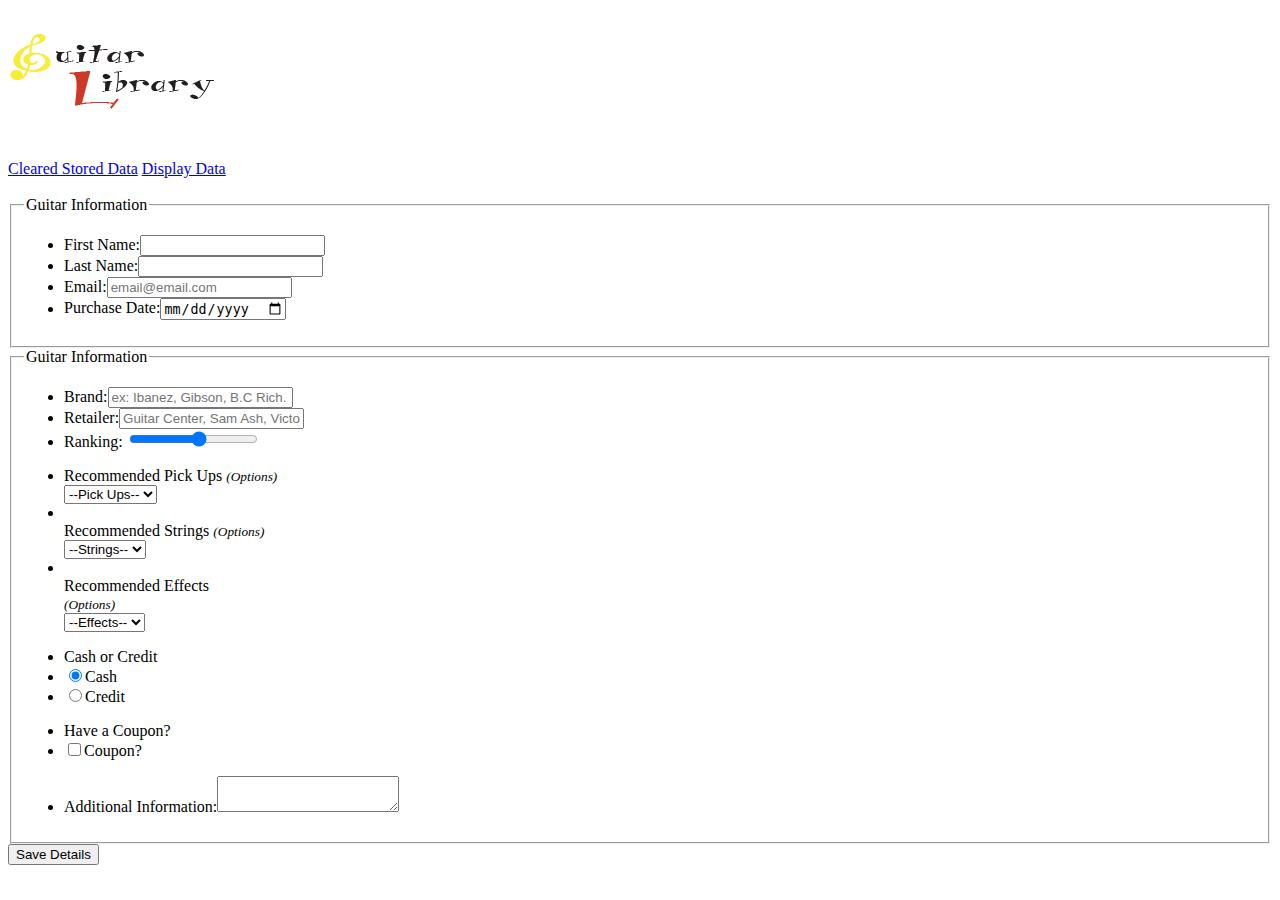
<file: Davila_Eddy_Project_4/Davila_Eddy_Project_4_Bronze_App/additem.html>
<!DOCTYPE html>
<!-- Eddy Davila -->
<!-- Project 1 -->
<!-- MIU 1305 -- >

<!-- head starts -->	
<head>
	<!-- meta information -->
	<meta charset="utf-8">  
    <meta name="description" content="The easiest way for salesmen to add and find guitar details" />  
    <meta name="keywords" content="guitar players, salesmen, mobile" />
    <meta name="robots" content="index, follow" />
    <meta name="viewport" content="user-scalable=no, width=device-width" />

<!-- title of my page -->        
<title>Customer Information</title>
<link href="css/style.css" rel="styleshee" />

<!-- head ends here -->
</head>
<body>
	<div id="content">
<!-- body content -->        
<h1><img src="images/logo.png" alt="Guitar Library" /></h1>
	<!-- <p>Helping salesmen find details about any guitar</p>-->
<!-- form -->
	<a href="#" id="clear" class="bttn" >Cleared Stored Data</a>
	<a href="#" id="displayLink" class="bttn" >Display Data</a>
	<a href="addItem.html" id="addNew" style="display:none;">Add New Item</a>
<br />
<br />
<form action="#" method="post" id="contactForm">
<fieldset>
	<ul id="errors"></ul>
	<legend>Guitar Information</legend>
	
				<ul>
					<!-- textfields -->
					<li><label for="fname">First Name:</label><input type="text" id="fname" class="input"  /></li>
					<li><label for="lname">Last Name:</label><input type="text" id="lname" class="input"  /></li>
					<li><label for="email">Email:</label><input type="email" id="email" placeholder="email@email.com" class="input"  /></li>
					<li><label for="date">Purchase Date:</label><input type="date" id="date" min="01-01-2013" max="12-31-2020" placeholder="10-10-2013" class="input" /></li>
				 </ul>
</fieldset>
<fieldset>
	<legend>Guitar Information</legend>
		 <ul>
			<li><label for="guitar">Brand:</label><input type="text" id="guitar" placeholder="ex: Ibanez, Gibson, B.C Rich." class="input" /></li>
			<li><label for="store">Retailer:</label><input type="text" id="store" placeholder="Guitar Center, Sam Ash, Victor's Music" class="input"  /></li>
			<li><label for="rating">Ranking: </label><input id="rating" type="range" min="1" max="10"></li>
		</ul>
		<ul>
			<li id="pickups"><label for="pickups">Recommended Pick Ups <small><em>(Options)</em></small></label><br /></li>
			<li id="strings"><label for="strings"><br />Recommended Strings <small><em>(Options)</em></small></label><br /></li>
			<li id="effect"><label for="effect"><br />Recommended Effects  <small><br /><em>(Options)</em></small></label><br /></li>
		</ul>
		<ul class="checkbox">
			<li>Cash or Credit</li>
			<!-- radio buttons -->
			<li><input type="radio" checked value="Cash" id="cash" name="currency" /><label for="cash">Cash</label></li>
			<li><input type="radio" value="Credit" id="credit" name="currency" /><label for="credit">Credit</label></li>
		</ul>
		<ul>
			<!-- check boxes -->			
			<li>Have a Coupon?</li>
			<li><input type="checkbox" id="coupon" value="Yes" class="checkbox" /><label for="coupon">Coupon?</label></li>
		</ul>
		<ul>
			<li><label for="comments">Additional Information:</label><textarea id="comments"></textarea></li>
		</ul>	
</fieldset>
	<!-- submit button -->
		<input type="submit" value="Save Details" id="submit" class="button"/>
</form>
</div>
<!-- form ends -->
<script src="js/json.js" type="text/javascript"></script>
<script src="js/main.js" type="text/javascript"></script>
</body>
<!-- body ends -->
</html>
</file>
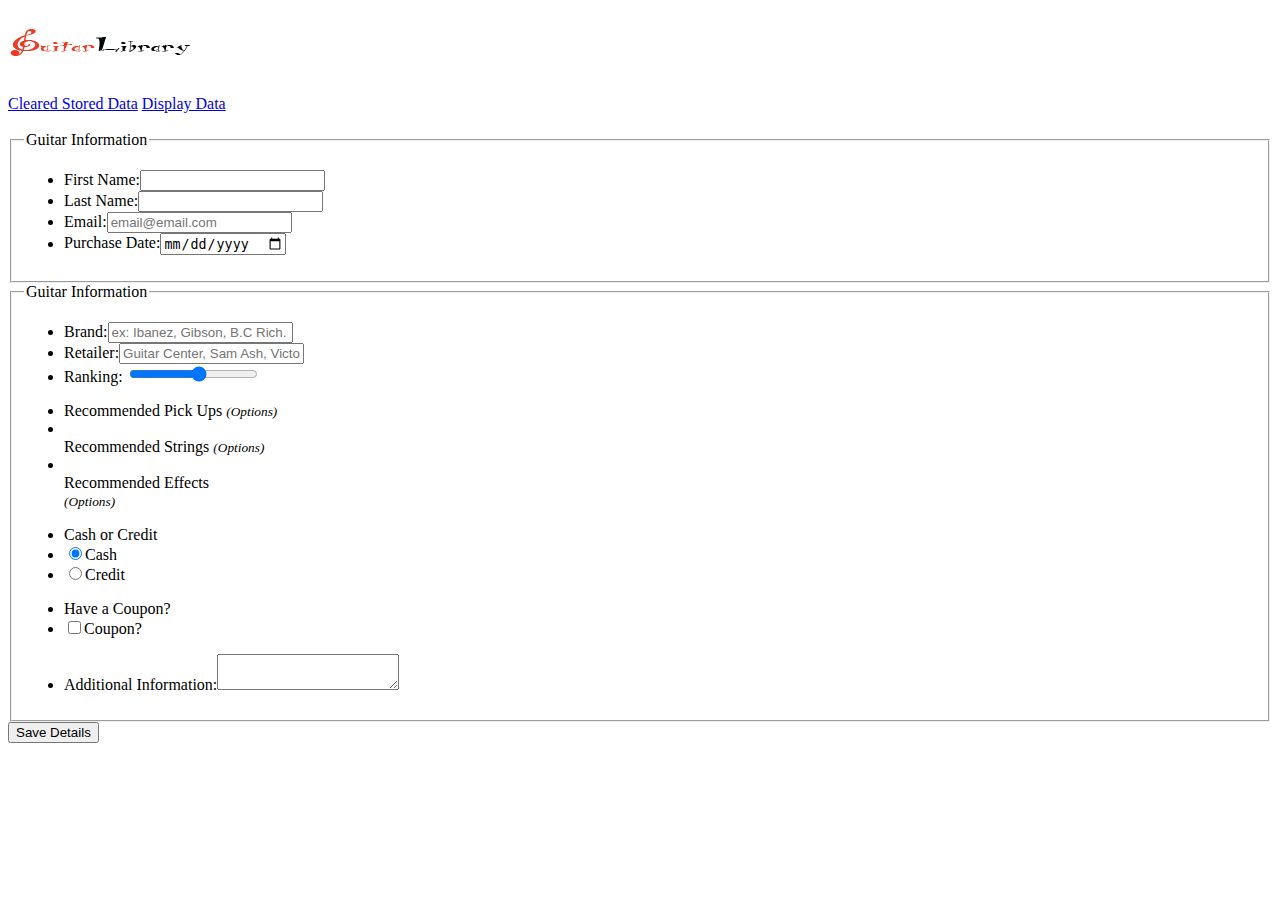
<file: Davila_Eddy_Project_4/Davila_Eddy_Project_4_Gold_App/additem.html>
<!DOCTYPE html>
<!-- Eddy Davila -->
<!-- Project 1 -->
<!-- MIU 1305 -- >

<!-- head starts -->	
<head>
	<!-- meta information -->
	<meta charset="utf-8">  
    <meta name="description" content="The easiest way for salesmen to add and find guitar details" />  
    <meta name="keywords" content="guitar players, salesmen, mobile" />
    <meta name="robots" content="index, follow" />
    <meta name="viewport" content="user-scalable=no, width=device-width" />

<!-- title of my page -->        
<title>Customer Information</title>
<link href="css/style.css" rel="styleshee" />

<!-- head ends here -->
</head>
<body>
	<div id="content">
<!-- body content -->        
<h1><img src="images/logo.png" alt="Guitar Library" /></h1>
	<!-- <p>Helping salesmen find details about any guitar</p>-->
<!-- form -->
	<a href="#" id="clear" class="bttn" >Cleared Stored Data</a>
	<a href="#" id="displayLink" class="bttn" >Display Data</a>
	<a href="#contactForm" id="addNew" style="display:none;">Add New Item</a>
<br />
<br />
<form action="#" method="post" id="contactForm">
<fieldset>
	<ul id="errors"></ul>
	<legend>Guitar Information</legend>
	
				<ul>
					<!-- textfields -->
					<li><label for="fname">First Name:</label><input type="text" id="fname" class="input"  /></li>
					<li><label for="lname">Last Name:</label><input type="text" id="lname" class="input"  /></li>
					<li><label for="email">Email:</label><input type="email" id="email" placeholder="email@email.com" class="input"  /></li>
					<li><label for="date">Purchase Date:</label><input type="date" id="date" min="01-01-2013" max="12-31-2020" placeholder="10-10-2013" class="input" /></li>
				 </ul>
</fieldset>
<fieldset>
	<legend>Guitar Information</legend>
		 <ul>
			<li><label for="guitar">Brand:</label><input type="text" id="guitar" placeholder="ex: Ibanez, Gibson, B.C Rich." class="input" /></li>
			<li><label for="store">Retailer:</label><input type="text" id="store" placeholder="Guitar Center, Sam Ash, Victor's Music" class="input"  /></li>
			<li><label for="rating">Ranking: </label><input id="rating" type="range" min="1" max="10"></li>
		</ul>
		<ul>
			<li id="pickups"><label for="pickups">Recommended Pick Ups <small><em>(Options)</em></small></label><br /></li>
			<li id="strings"><label for="strings"><br />Recommended Strings <small><em>(Options)</em></small></label><br /></li>
			<li id="effect"><label for="effect"><br />Recommended Effects  <small><br /><em>(Options)</em></small></label><br /></li>
		</ul>
		<ul class="checkbox">
			<li>Cash or Credit</li>
			<!-- radio buttons -->
			<li><input type="radio" checked value="Cash" id="cash" name="currency" /><label for="cash">Cash</label></li>
			<li><input type="radio" value="Credit" id="credit" name="currency" /><label for="credit">Credit</label></li>
		</ul>
		<ul>
			<!-- check boxes -->			
			<li>Have a Coupon?</li>
			<li><input type="checkbox" id="coupon" value="Yes" class="checkbox" /><label for="coupon">Coupon?</label></li>
		</ul>
		<ul>
			<li><label for="comments">Additional Information:</label><textarea id="comments"></textarea></li>
		</ul>	
</fieldset>
	<!-- submit button -->
		<input type="submit" value="Save Details" id="submit" class="button"/>
</form>
</div>
<!-- form ends -->
<script src="js/json.js" type="text/javascript"></script>
<script src="js/main.js" type="text/javascript"></script>
</body>
<!-- body ends -->
</html>
</file>
<file: Davila_Eddy_Project_4/Davila_Eddy_Project_4_Bronze_App/css/style.css>
/* <!-- Eddy Davila -->
<!-- CSS Selector -->
<!-- Visual Frameworks -->
<!-- Term 1304 --> */

/*Make it look like an iPhone*/
body{font-family: Arial, Helvetica, san-serif;width: 571px;margin: auto;padding: 10px;}



h1 {
    margin:10px 30px 20px 50px;
    border: 1px solid #000;
    padding: 15px 15px 15px 150px;
    background:#84B0FA;
    width: 50%;
    font-family: "Times New Roman";
    letter-spacing: 0.3em;
    text-indent: -40px;
}


h2 {margin:10px 30px 20px 50px;
    border: 1px solid #000;
    background:#84B0FA;
    width: 50%;
    font-family: "Times New Roman";
    letter-spacing: 0.3em;
    text-indent: -40px}
a{
    outline: 2px double blue;
}

a:hover{color: red; outline: none;}

legend {
    border: 1px solid #000;
    padding: 0px 0px 0px 0px;
    background:#05CBF7;
}

ul{
    border: 1px solid #000;
    padding: 15px 15px 15px 30px;
    background:#F54B38;
}
label {
    display: block;
}
    
li {
    background: #B5FA07;
    border-bottom: solid;
    width: auto;
}

form {
    overflow: scroll;
}

.addFocus{border: 2px solid #ff1111}
</file>
<file: Davila_Eddy_Project_4/Davila_Eddy_Project_4_Gold_App/css/style.css>
body {
	font-family: Arial, "Helvetica", sans-serif;
	font-size: 14px;
	color: #fff;

}
/* h1 tag styling */
h1 {
	width: 100%;
	color: #fff;
	text-align: center;
}
h2 {
	color: #999;
	font-size: 18px;
	display: block;
	text-align: center;
}
.mybuttons {
	display: block;
     width: 100%;
     margin: auto;
 }
.mycta {
	display: block;
     width: 280px;
     margin: 0px auto;
 }
/* style for my paragraph tag */
p {
	line-height: 140%;
}
p.para1 {
	text-align: center; 
	color: #cccc99;
}
p.para2 {
	color: #fff;
}
#news .imgnews img{
	padding: 5px;
}
#footer {
	clear: left;
	color: #999;
	text-align: center;
}
/* form styles start here */


/* fieldset styles */
fieldset {
		width: auto;
		font-family: helvetica;
		font-size: 12px;
		color:  #c7310e;
		border-color: #F0F0F0;
		line-height: 140%;

	}
/* legend tag styles */
legend {
	font-size: 16px;
	font-style: bold;
	background-color: #F0F0F0;
	padding: 5px;
}
/* listed items styles */
li {
	line-height: 140%;
}
/* textarea styles */ 
textarea {
	background-color: #F0F0F0;
}

/* submit button class styles */
.button {
    border: none;
   	background-color: #ccffff;
	padding: 5px;
	border-radius: 5px;
	color: #fff;
	font-size: 12px;
}
.buttn {
	border: none;
   	background-color: #ccffff;
	padding: 5px;
	border-radius: 5px;
	color: #fff;
	font-size: 12px;
}
/* clearn data & display data buttons styles */
.bttn {
    border: none;
	padding: 5px;
	color: #000;
	font-size: 12px;
}
/* input text fields class styles */
.input {
	border-radius: 3px;
	border-color: #999;
}

/* input text fields class hover */
.input:hover {
    border-radius: 5px;
    background: #FFF;
}
</file>
